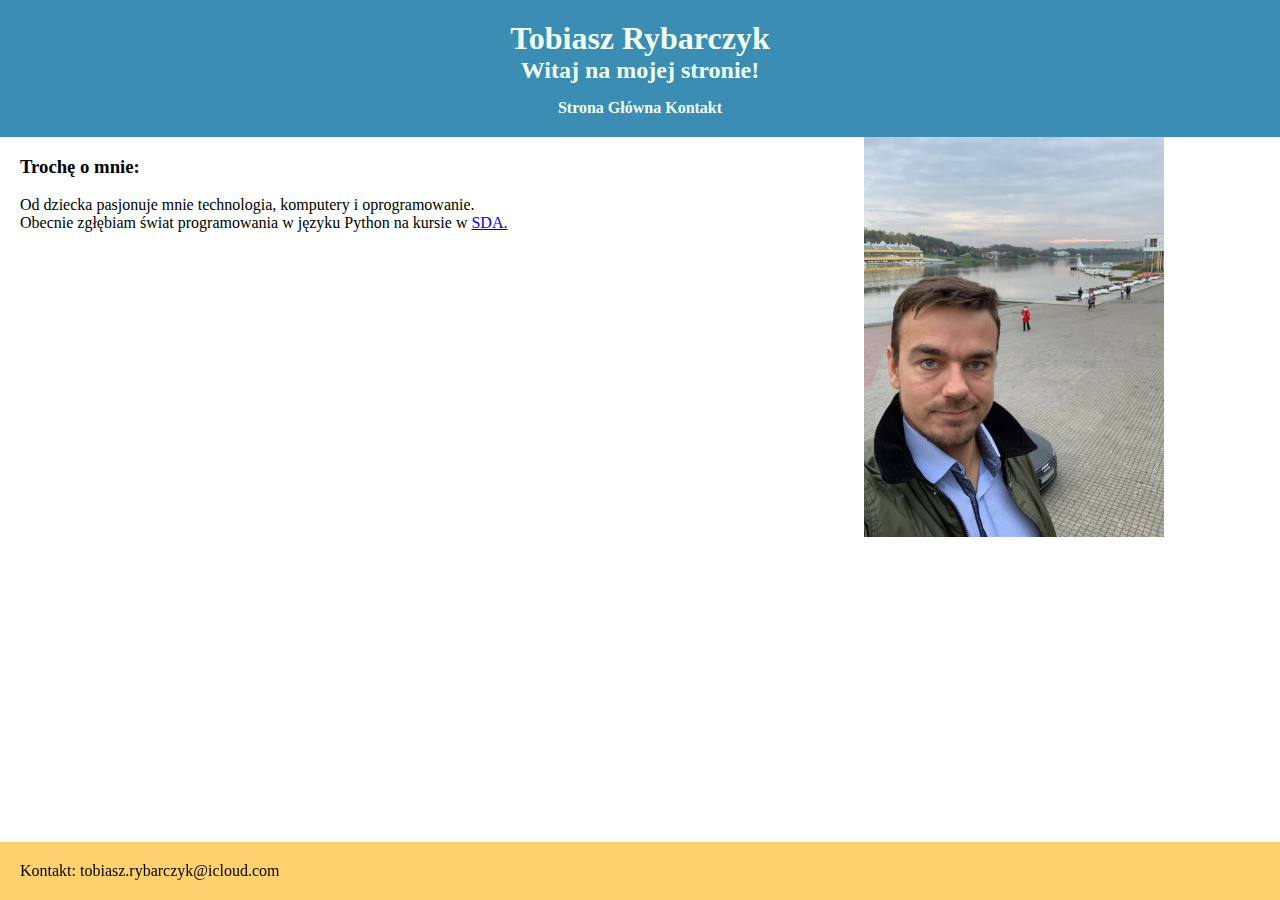
<file: index.html>
<!DOCTYPE html>
<html>
<head>
    <meta charset="UTF-8">
    <meta http-equiv="Content-Type" content="text/html; charset=utf-8">
    <title>Skołowani - sklep rowerowy</title>
    <meta name="author" content="PG">
    <meta name="description" content="Sklep internetowy Skołowani">
    <link rel="Stylesheet" type="text/css" href="./css/style.css">
</head>
<body>
    <header>
        <h1>Tobiasz Rybarczyk</h1>
        <h2>Witaj na mojej stronie!</h2>
        <nav>
            <a href="./">Strona Główna</a>
            <a href="./kontakt.html">Kontakt</a>
        </nav>
    </header>
    <main>
        <article class="main-col">
        <section>
            <h3>Trochę o mnie:</h3>
            <p>
                Od dziecka pasjonuje mnie technologia, komputery i oprogramowanie.<br> 
                Obecnie zgłębiam świat programowania w języku Python na kursie w <a href="http://www.sdacademy.pl/">SDA.</a>
            </p>
        </section>
        
        </article>   <aside class="side-col"><section><img src="./img/zdj.jpg"></section></aside>
       
    </main>
    <footer>
        Kontakt: tobiasz.rybarczyk@icloud.com
    </footer>
</body>
</html>
</file>
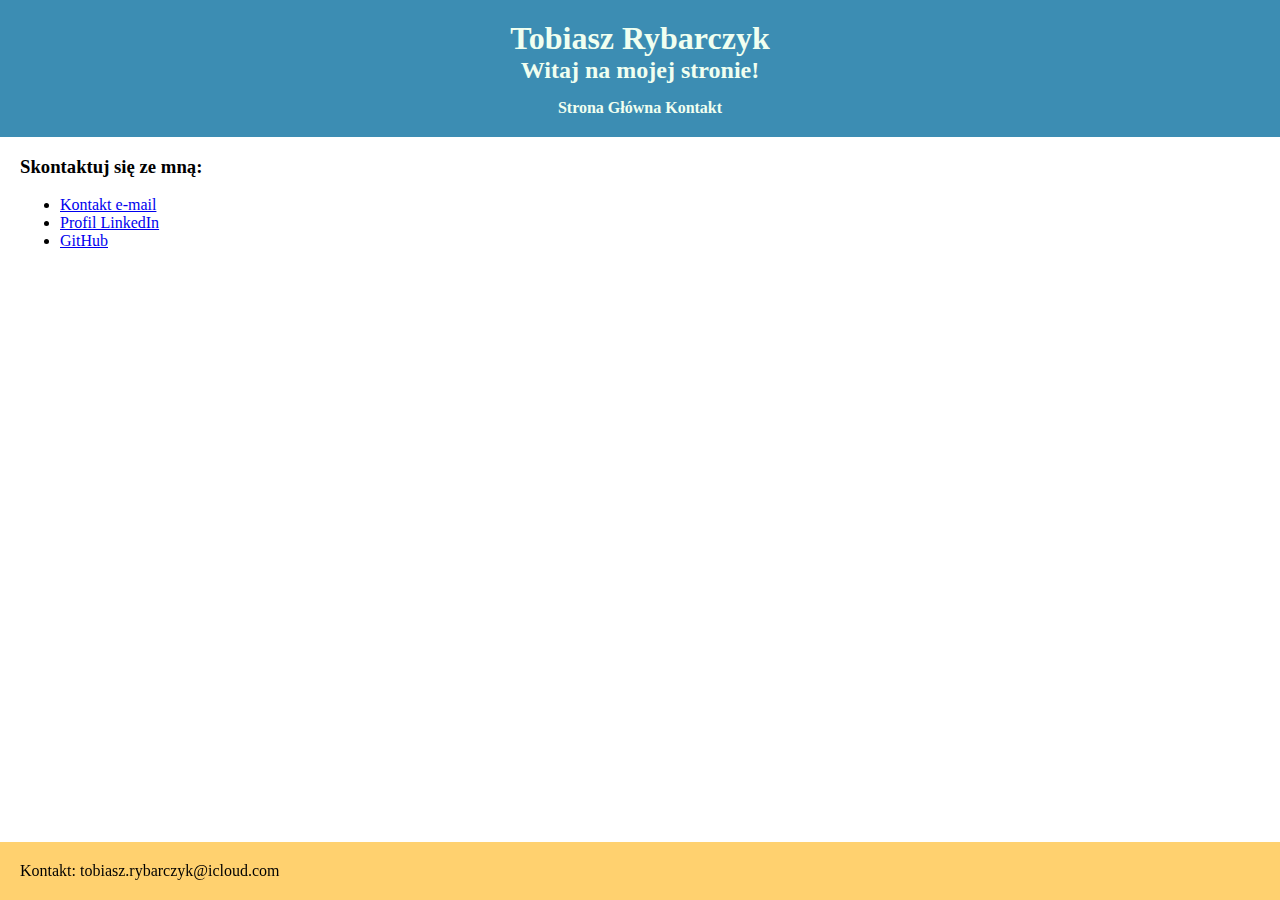
<file: kontakt.html>
<!DOCTYPE html>
<html>
<head>
    <meta charset="UTF-8">
    <meta http-equiv="Content-Type" content="text/html; charset=utf-8">
    <title>Skołowani - sklep rowerowy</title>
    <meta name="author" content="PG">
    <meta name="description" content="Sklep internetowy Skołowani">
    <link rel="Stylesheet" type="text/css" href="./css/style.css">
</head>
<body>
    <header>
        <h1>Tobiasz Rybarczyk</h1>
        <h2>Witaj na mojej stronie!</h2>
        <nav>
            <a href="./">Strona Główna</a>
            <a href="./kontakt.html">Kontakt</a>
        </nav>
    </header>
    <main>
        <article class="kont">
        <h3>
            Skontaktuj się ze mną:
        </h3>
        <p>
            <ul>
                <li ><a href="mailto:tobiasz.rybarczyk@icloud.com">Kontakt e-mail</a></li>
                <li><a href="https://www.linkedin.com/in/tobiasz-rybarczyk-681a77131/">Profil LinkedIn</a></li>
                <li><a href="https://github.com/Tobiash87">GitHub</a></li>
            </ul>
        </p>
    </article>
        
    </main>
    <footer>
        Kontakt: tobiasz.rybarczyk@icloud.com
    </footer>
</body>
</html>
</file>
<file: css/style.css>
body, html {
    margin: 0;
    padding: 0;
}

header {
    background-color: #3c8db3;
    padding: 20px;
}

header h1, header h2 {
    margin: 0;
    text-align: center;
    color: honeydew;
}

nav {
    margin-top: 15px;
    text-align: center;
}

nav a {
    color: honeydew;
    text-decoration: none;
    font-weight: bold;
    width: 100px;
    
}

main {
    
    margin-left: 20px;
    text-align: justify;
}

footer {
    position: fixed;
    bottom: 0;
    left: 0;
    align: center;
    width: 100%;
    padding: 20px;
    box-sizing: border-box;
    background-color: rgba(255, 190, 50, 0.7);

}

.main-col {
    float: left;
    width: 67%;
}

.side-col {
    float: right;
    width: 33%;
    

}
.kont {
    align: center;
}
</file>
